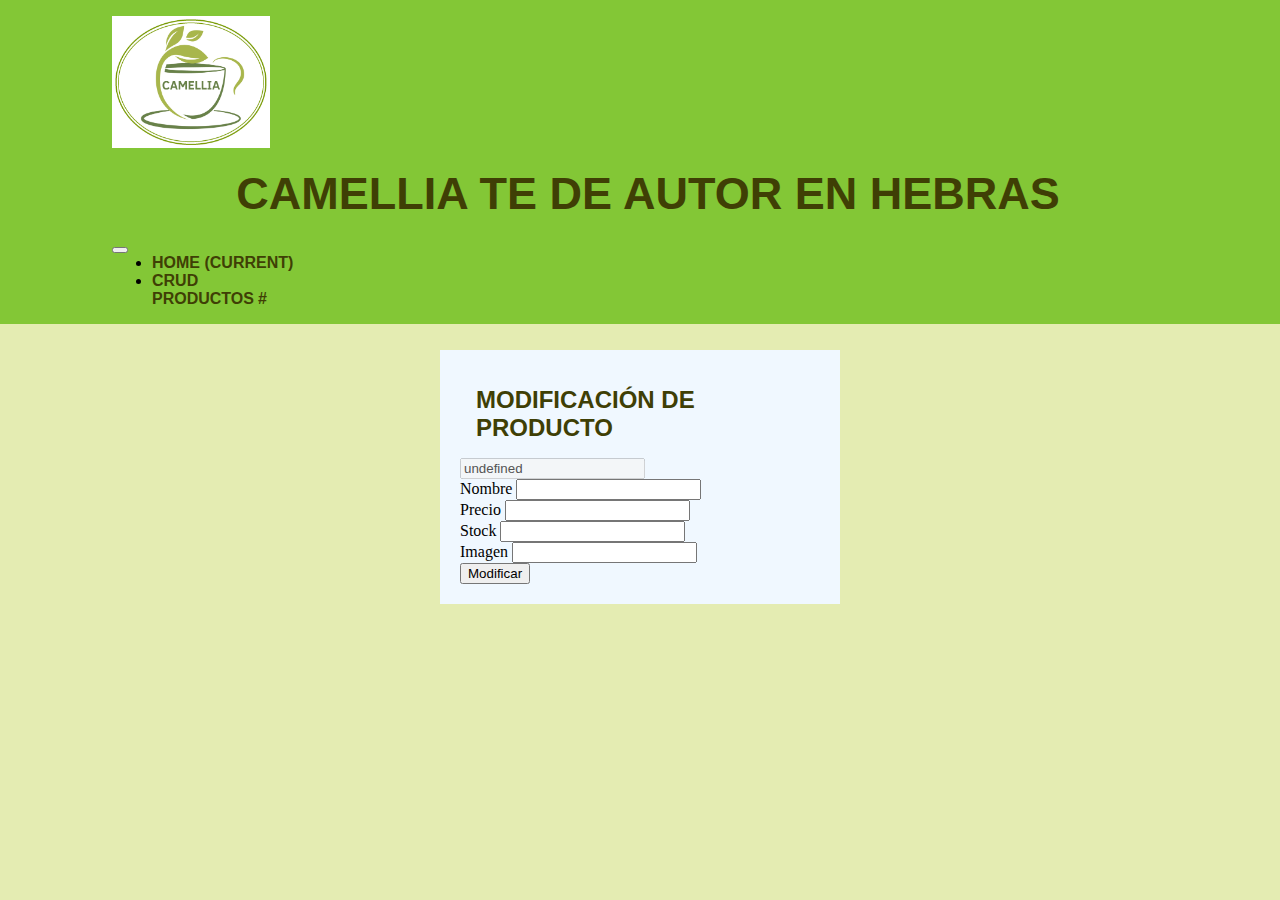
<file: producto_editar.html>
<!doctype html>
<html lang="en">

<head>
  <title>Editar</title>
  <meta charset="utf-8">
  <meta name="viewport" content="width=device-width, initial-scale=1, shrink-to-fit=no">

  <!-- Bootstrap CSS v5.2.1 -->
  <link rel="stylesheet" href="./styles/producto_editar.css">
  <link href="https://cdn.jsdelivr.net/npm/bootstrap@5.2.1/dist/css/bootstrap.min.css" rel="stylesheet"
    integrity="sha384-iYQeCzEYFbKjA/T2uDLTpkwGzCiq6soy8tYaI1GyVh/UjpbCx/TYkiZhlZB6+fzT" crossorigin="anonymous">

</head>

<body>
  <header id="header"></header>

  <main>
    <div class="container">
      <form  style="background-color: aliceblue;margin:10px auto ; width: 400px; padding: 20px;">
        <h1>Modificación de Producto</h1>
        <div class="mb-3">
          <input type="text" name="id" id="id" disabled > <!-- hidden -->
        </div>
        <div class="mb-3">
          <label for="nombre">Nombre</label>
          <input type="text" name="nombre" id="nombre">
        </div>
        <div class="mb-3">
          <label for="precio">Precio</label>
          <input type="number" name="precio" id="precio">
        </div>
        <div class="mb-3">
          <label for="stock">Stock</label>
          <input type="number" name="stock" id="stock">
        </div>
        <div class="mb-3">
          <label for="imagen">Imagen</label>
          <input type="text" name="imagen" id="imagen">
        </div>
       
          <button type="button" class="btn btn-success" onclick="modificar()">Modificar</button>
      </form>
    </div>
  </main>

  <footer></footer>

  <!-- Bootstrap JavaScript Libraries -->
  <script src="https://cdn.jsdelivr.net/npm/@popperjs/core@2.11.6/dist/umd/popper.min.js"
    integrity="sha384-oBqDVmMz9ATKxIep9tiCxS/Z9fNfEXiDAYTujMAeBAsjFuCZSmKbSSUnQlmh/jp3" crossorigin="anonymous">
  </script>

  <script src="https://cdn.jsdelivr.net/npm/bootstrap@5.2.1/dist/js/bootstrap.min.js"
    integrity="sha384-7VPbUDkoPSGFnVtYi0QogXtr74QeVeeIs99Qfg5YCF+TidwNdjvaKZX19NZ/e6oz" crossorigin="anonymous">
  </script>
  
  <script src="./js/main.js"></script>
  <script src="./js/producto_editar.js"></script>
</body>

</html>
</file>
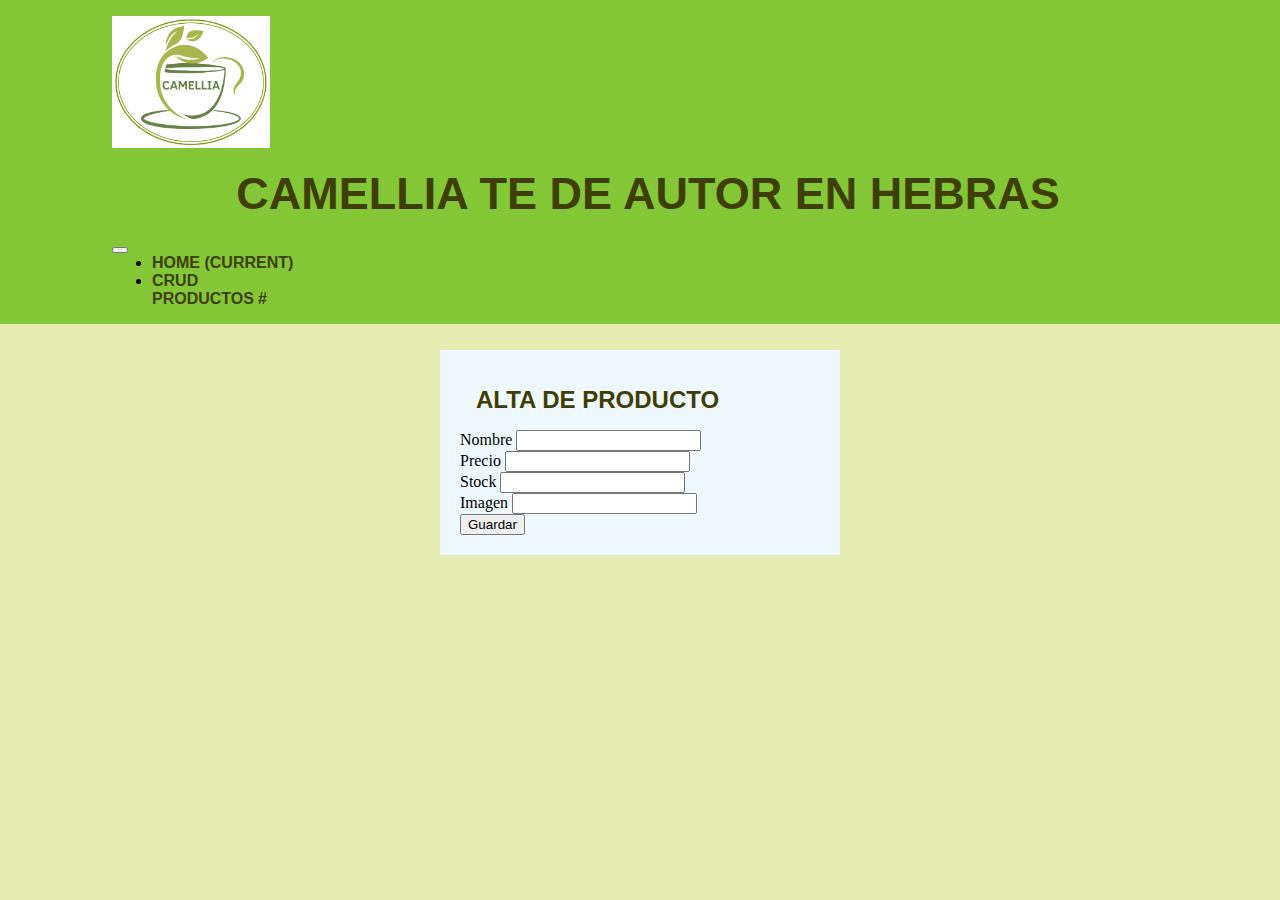
<file: producto_nuevo.html>
<!doctype html>
<html lang="en">

<head>
  <title>Crear</title>
  <meta charset="utf-8">
  <meta name="viewport" content="width=device-width, initial-scale=1, shrink-to-fit=no">


  <link rel="stylesheet" href="./styles/producto_nuevo.css">
  <!-- Bootstrap CSS v5.2.1 -->
  <link href="https://cdn.jsdelivr.net/npm/bootstrap@5.2.1/dist/css/bootstrap.min.css" rel="stylesheet"
    integrity="sha384-iYQeCzEYFbKjA/T2uDLTpkwGzCiq6soy8tYaI1GyVh/UjpbCx/TYkiZhlZB6+fzT" crossorigin="anonymous">

</head>

<body>
  <header id="header"></header>

  <main>
    <div class="container">
       <form  style="background-color: aliceblue;margin:10px auto ; width: 400px; padding: 20px;">
        <h1>Alta de Producto</h1>
        <div class="mb-3">
          <label for="nombre">Nombre</label>
          <input type="text" name="nombre" id="nombre">
        </div>
        <div class="mb-3">
          <label for="precio">Precio</label>
          <input type="number" name="precio" id="precio">
        </div>
        <div class="mb-3">
          <label for="stock">Stock</label>
          <input type="number" name="stock" id="stock">
        </div>
        <div class="mb-3">
          <label for="imagen">Imagen</label>
          <input type="text" name="imagen" id="imagen">
        </div>
       
          <button type="button" class="btn btn-success" onclick="guardar()">Guardar</button>
      </form>
    </div>
  </main>

  <footer></footer>

  <!-- Bootstrap JavaScript Libraries -->
  <script src="https://cdn.jsdelivr.net/npm/@popperjs/core@2.11.6/dist/umd/popper.min.js"
    integrity="sha384-oBqDVmMz9ATKxIep9tiCxS/Z9fNfEXiDAYTujMAeBAsjFuCZSmKbSSUnQlmh/jp3" crossorigin="anonymous">
  </script>

  <script src="https://cdn.jsdelivr.net/npm/bootstrap@5.2.1/dist/js/bootstrap.min.js"
    integrity="sha384-7VPbUDkoPSGFnVtYi0QogXtr74QeVeeIs99Qfg5YCF+TidwNdjvaKZX19NZ/e6oz" crossorigin="anonymous">
  </script>
  
  <script src="./js/main.js"></script>
  <script src="./js/producto_nuevo.js"></script>
</body>

</html>
</file>
<file: styles/producto_editar.css>
*{
    box-sizing: border-box;
    margin: 0;
}

html{
    background-color: rgb(228, 236, 178);
}

h1,h2,h3,h4,h5{
    color: rgb(63,63,5);
}

header{
    padding:1rem;
    background-color:rgb(131, 199, 54);
    display: flex;
    flex-direction: row;
    flex-wrap: wrap;
    height: auto;
    justify-content: center;
}

#section_logo{
    display: flex;
    flex-direction: row;
    align-items: center;
    justify-content: center;
}

#logoCamellia{
    width: 15%;
    height:auto;
    min-width: 150px;
}

header h1{   
    margin-left: 1rem;  
    font-family: 'Quicksand', sans-serif;
    text-align: center;
    text-transform: uppercase;  
    font-size: 5vh;
}

header a{
    text-transform: uppercase;
    text-decoration: none;
    color: rgb(63,63,5);
    font-family: 'Quicksand', sans-serif;
    font-size: 1rem;  
    font-weight: bold;
}

header a:hover{
    color: white;
}

main{
    padding: 1rem;
}

h1,h3,h4{
    padding:1rem;
    font-family: 'Quicksand', sans-serif;
    text-transform: uppercase;
    font-size: 1.5rem;
    color: rgb(63,63,5);
}

.Titulo{
    margin-top: 2rem;
    padding: 1rem;
    font-family: 'Quicksand', sans-serif;
    color: rgb(63, 63, 5);
    font-size: 1.75rem; 
    font-weight: 500;
    text-transform: uppercase;  
    text-align: center; 
    width:100%;
}

footer{
    background-color:rgb(131, 199, 54);
}

footer section{
    margin-top: 1rem;
}

footer h4{
    margin: 0.5rem;
    font-family: 'Quicksand', sans-serif;
    text-transform: uppercase;
    font-size: 1.25rem;   
}

footer ul{
    list-style: none; 
}

footer a{
    text-decoration:none;
    color: rgb(63, 63, 5);
    font-family: 'Quicksand', sans-serif;
    font-size: 1rem;  
    text-transform: uppercase;  
    font-weight: bold; 
}

#footer_info{
    min-height: 10rem;
    display: flex;
    flex-wrap: wrap;
    justify-content: space-around; 
}

#footer_nav a:hover{
    color: white;
}

footer li{
    padding: 0.25rem;
}

#contacto a{
    text-transform: lowercase;
}

#redes_social{
    margin-left: -4rem;
}

.redes a{
    text-transform:capitalize; 
}

.fa-solid{
    color: rgb(63, 63, 5);
    font-size: 1.25rem;
}

.fa-brands{
    color: rgb(63, 63, 5);
    font-size: 1.25rem;  
}

.fa-brands:hover{
    color: #fafafa;
}

#copyright_section{
    color: #292020;
    text-align: center;
    padding: 1rem;  
}

#copyright_section p{
    font-size: 1rem;
}
</file>
<file: styles/producto_nuevo.css>
*{
    box-sizing: border-box;
    margin: 0;
}

html{
    background-color: rgb(228, 236, 178);
}

h1,h2,h3,h4,h5{
    color: rgb(63,63,5);
}

header{
    padding:1rem;
    background-color:rgb(131, 199, 54);
    display: flex;
    flex-direction: row;
    flex-wrap: wrap;
    height: auto;
    justify-content: center;
}

#section_logo{
    display: flex;
    flex-direction: row;
    align-items: center;
    justify-content: center;
}

#logoCamellia{
    width: 15%;
    height:auto;
    min-width: 150px;
}

header h1{   
    margin-left: 1rem;  
    font-family: 'Quicksand', sans-serif;
    text-align: center;
    text-transform: uppercase;  
    font-size: 5vh;
}

header a{
    text-transform: uppercase;
    text-decoration: none;
    color: rgb(63,63,5);
    font-family: 'Quicksand', sans-serif;
    font-size: 1rem;  
    font-weight: bold;
}

header a:hover{
    color: white;
}

main{
    padding: 1rem;
}

h1,h3,h4{
    padding:1rem;
    font-family: 'Quicksand', sans-serif;
    text-transform: uppercase;
    font-size: 1.5rem;
    color: rgb(63,63,5);
}

.Titulo{
    margin-top: 2rem;
    padding: 1rem;
    font-family: 'Quicksand', sans-serif;
    color: rgb(63, 63, 5);
    font-size: 1.75rem; 
    font-weight: 500;
    text-transform: uppercase;  
    text-align: center; 
    width:100%;
}

footer{
    background-color:rgb(131, 199, 54);
}

footer section{
    margin-top: 1rem;
}

footer h4{
    margin: 0.5rem;
    font-family: 'Quicksand', sans-serif;
    text-transform: uppercase;
    font-size: 1.25rem;   
}

footer ul{
    list-style: none; 
}

footer a{
    text-decoration:none;
    color: rgb(63, 63, 5);
    font-family: 'Quicksand', sans-serif;
    font-size: 1rem;  
    text-transform: uppercase;  
    font-weight: bold; 
}

#footer_info{
    min-height: 10rem;
    display: flex;
    flex-wrap: wrap;
    justify-content: space-around; 
}

#footer_nav a:hover{
    color: white;
}

footer li{
    padding: 0.25rem;
}

#contacto a{
    text-transform: lowercase;
}

#redes_social{
    margin-left: -4rem;
}

.redes a{
    text-transform:capitalize; 
}

.fa-solid{
    color: rgb(63, 63, 5);
    font-size: 1.25rem;
}

.fa-brands{
    color: rgb(63, 63, 5);
    font-size: 1.25rem;  
}

.fa-brands:hover{
    color: #fafafa;
}

#copyright_section{
    color: #292020;
    text-align: center;
    padding: 1rem;  
}

#copyright_section p{
    font-size: 1rem;
}
</file>
